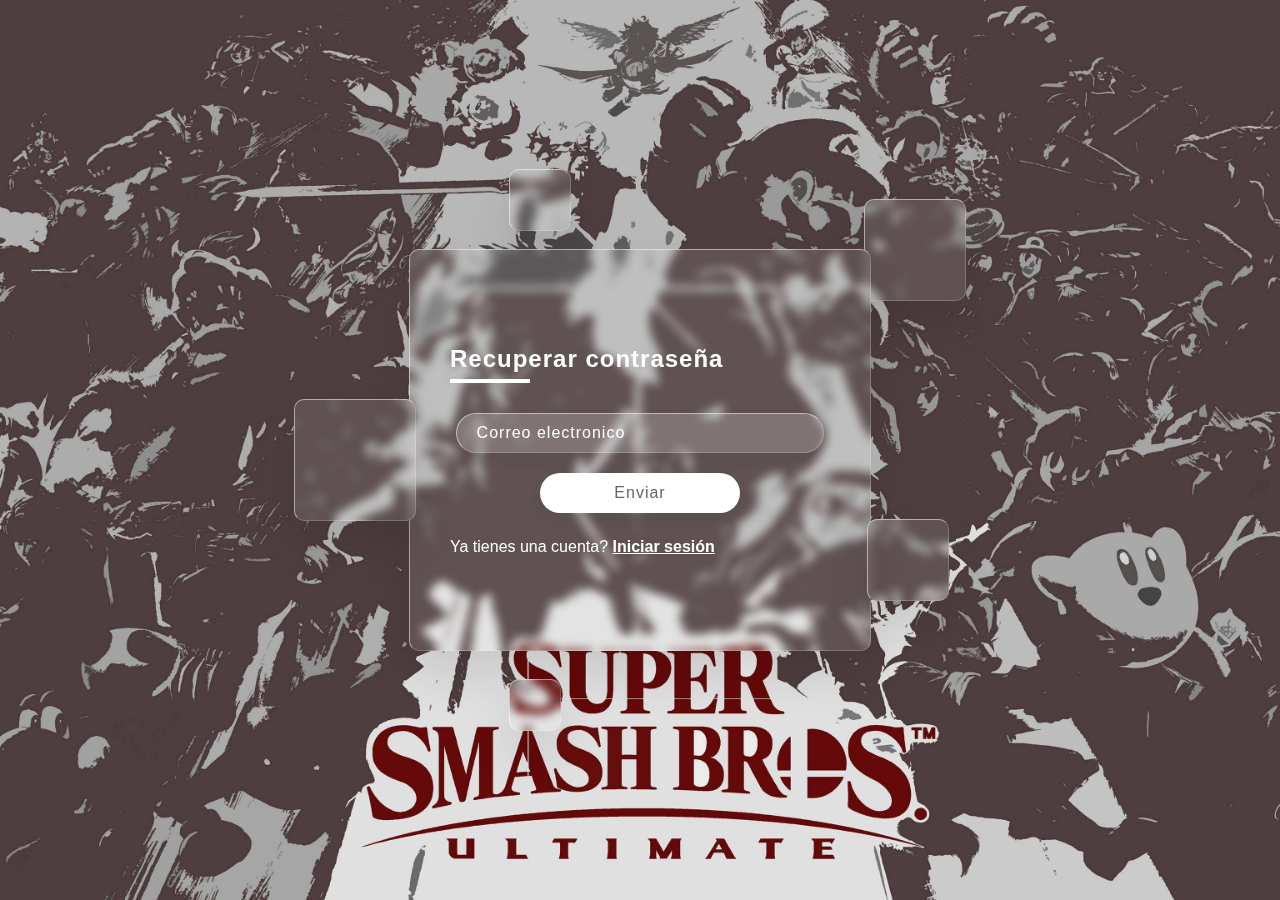
<file: indexRE.html>
<!DOCTYPE html>
<html lang="en">
<head>
	<meta charset="UTF-8">
	<meta name="viewport" content="width=device-width, initial-scale=1.0">
	<title>Recuperar contraseña</title>
	<link rel="stylesheet" href="styleRE.css">
</head>
<body>
	<section>
		<div class="box">
			<div class="square" style="--i:0;"></div>
			<div class="square" style="--i:1;"></div>
			<div class="square" style="--i:2;"></div>
			<div class="square" style="--i:3;"></div>
			<div class="square" style="--i:4;"></div>
			 <div class="container">
			 	<div class="form">
			 		<h2>Recuperar contraseña</h2>
			 		<form >
			 			<div class="inputBox">
			 				<input type="text" placeholder="Correo electronico"/>
			 			</div>
			 			<div class="inputBox">
			 				<input type="submit" value="Enviar" />
			 			</div>
			 			<p class="forget">
			 				Ya tienes una cuenta? <a href="indexIR.html">Iniciar sesión</a>
			 			</p>
			 		</form>
			 	</div>
			 </div>
		</div>
	</section>
</body>
</html>
</file>
<file: styleRE.css>
@import url('https://fonts.googleapis.com/css?family=Poppins:200,300,400,500,600,700,800,900&display=swap');

*{
	margin: 0;
	padding: 0;
	font-family: 'Poppings',sans-serif;

}
 
 body{
 	overflow: hidden;
 }
 section{
 	display: flex;
 	justify-content: center;
 	align-items: center;
 	min-height: 100vh;
 	background: linear-gradient(to bottom,#f1f4f9,#dff1ff);

 }

 section .color{
 	position: absolute;
 	filter: blur(150px);
 }

 section .color:nth-child(1){
top: -350px;
width: 600px;
height: 600px;
background: #ff359b;

 }

 section .color:nth-child(2){
 	top: 150px;
    left: -125px;
    width: 120px;
    height: 120px;
    z-index: 2;
 }

 section .color:nth-child(3){
 	bottom: 50px;
 	right: 100px;
 	width: 300px;
 	height: 300px;
 	background: #00d2ff;
 }

 .box{
 	position: relative;
 }

 .box .square{
 	position: absolute;
 	backdrop-filter:blur(5px);
 	box-shadow: 0 25px 45px rgba(0,0,0,0.1);
 	border: 1px solid rgba(255,255,255,0.5);
 	border-right: 1px solid rgba(255,255,255,0.2);
 	border-bottom: 1px solid rgba(255,255,255,0.2);
 	background: rgba(255,255,255,0.1);
 	border-radius: 10px; 
 	animation:animate 10s linear infinite;
 	animation-delay:calc(-1s * var(--i));
 }

@keyframes animate
{
	0%,100%
	{
		transform: translateY(-40px);
	}
	50%
	{
		transform: translateY(40px);
	}
}

.box .square:nth-child(1){
	top: -50px;
	right: -95px;
	width: 100px;
	height: 100px;
}

.box .square:nth-child(2){
	top: 150px;
	left: -115px;
	width: 120px;
	height: 120px;
	z-index: 2;
}

.box .square:nth-child(3){
	bottom: 50px;
	right: -78px;
	width: 80px;
	height: 80px;
	z-index: 2;
}


.box .square:nth-child(4){
	bottom: -80px;
	left: 100px;
	width: 50px;
	height: 50px;
}

.box .square:nth-child(5){
	top: -80px;
	left: 100px;
	width: 60px;
	height: 60px;
}



 .container{
 	position: relative;
 	width: 460px;
 	min-height: 400px;
 	background: rgba(255,255,255,0.1);
 	border-radius: 10px;
 	display: flex;
 	justify-content: center;
 	align-items: center;
 	backdrop-filter:blur(5px);
 	box-shadow: 0 25px 45px rgba(0,0,0,0.1);
 	border: 1px solid rgba(255,255,255,0.5);
 	border-right: 1px solid rgba(255,255,255,0.2);
 	border-bottom: 1px solid rgba(255,255,255,0.2);
 }

.form{
	position: relative;
	width: 100%;
	height: 100%;
	padding: 40px;
}

.form h2{
	position: relative;
	color: #fff;
	font-size: 24px;
	font-weight: 600;
	letter-spacing: 1px;
	margin-bottom: 40px;
}

.form h2::before{
	content: '';
	position: absolute;
	left: 0;
	bottom: -10px;
	width: 80px;
	height: 4px;
	background: #fff;
}

.form .inputBox
{
	width: 100%;
	text-align: center;
	margin-top: 20px;
}

.form .inputBox input
{
	width: 86%;
	background: rgba(255,255,255,0.2);
	border: none;
	outline: none;
	padding: 10px 20px;
	border-radius: 35px;
	border: 1px solid rgba(255,255,255,0.5);
 	border-right: 1px solid rgba(255,255,255,0.2);
 	border-bottom: 1px solid rgba(255,255,255,0.2);
 	font-size: 16px;
 	letter-spacing: 1px;
 	color: #fff;
 	box-shadow: 0 5px 15px rgba(0,0,0,0.05);
}


.form .inputBox input::placeholder{
	color: #fff;
}
section{
    width: 100%;
    height: 100vh;
    background-image: url(fondo3.jpg);
    background-size: cover;
    background-position: center;
  }

.form .inputBox input[type="submit"]{
	background: #fff;
	color: #666;
	max-width: 200px;
	cursor: pointer;
	margin-bottom: 20px;
	font-weight: 600px;

}

.form .inputBox input[type="submit"]:hover{
	background: #6C6A6A;
	color: #fff;

}

.forget{
	margin-top: 5px;
	color: #fff;
}
.forget a{
color: #fff;
font-weight: 600;
}
</file>
